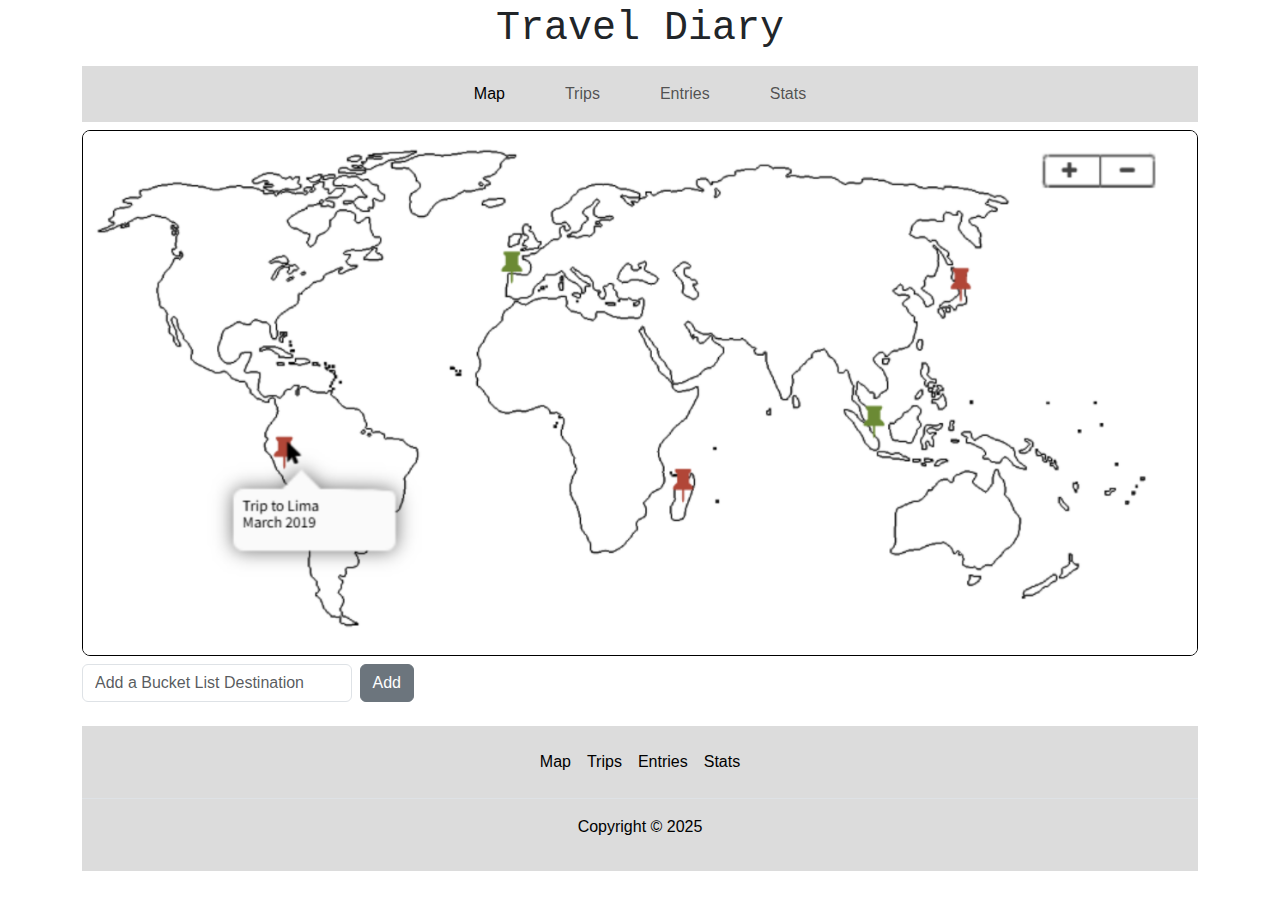
<file: www/project/index.html>
<!DOCTYPE html>
<html lang="en">
    <head>
        <!-- https://cs4640.cs.virginia.edu/mqp8th/project/index.html -->
        <title>Travel Diary - Map</title>
        <meta charset="utf-8">
        <meta http-equiv="X-UA-Compatible" content="IE=edge">
        <meta name="viewport" content="width=device-width, initial-scale=1">

        <meta name="author" content="Haley Andres & Alwyn Dippenaar">
        <meta name="description" content="Document your adventures around the globe.">
        <link href="https://cdn.jsdelivr.net/npm/bootstrap@5.3.3/dist/css/bootstrap.min.css" rel="stylesheet" integrity="sha384-QWTKZyjpPEjISv5WaRU9OFeRpok6YctnYmDr5pNlyT2bRjXh0JMhjY6hW+ALEwIH" crossorigin="anonymous">       
        <link rel="stylesheet" href="styles/main.css">
        <link rel="stylesheet" href="styles/map.css">
    </head>  
    <body>
        <div class="container">
            <!-- site title -->
            <div class="row title">
                <h1>Travel Diary</h1>
            </div>
            <!-- navigation bar -->
            <nav class="navbar navbar-expand-sm" id="main-nav">
                <div class="container-fluid">
                    <button class="navbar-toggler" type="button" data-bs-toggle="collapse" data-bs-target="#navbarNavAltMarkup" aria-controls="navbarNavAltMarkup" aria-expanded="false" aria-label="Toggle navigation">
                        <span class="navbar-toggler-icon"></span>
                      </button>
                    <div class="collapse navbar-collapse" id="navbarNavAltMarkup">
                        <div class="navbar-nav">
                          <a class="nav-link active" aria-current="page" href="index.html">Map</a>
                          <a class="nav-link" href="trips.html">Trips</a>
                          <a class="nav-link" href="entries.html">Entries</a>
                          <a class="nav-link" href="stats.html">Stats</a>
                        </div>
                    </div>
                </div>
            </nav>
            <!-- Main Map -->
            <div class="row my-2">
                <div class="col-12">
                    <div id="map">
                        <img src="media/placeholder-map.png" alt="map of bucket list destinations">
                    </div>
                </div>
            </div>
            <!-- add destination button -->
            <div class="row">
                <div class="col-4 d-flex justify-content-end">
                    <input type="text" id="location" class="form-control me-2" placeholder="Add a Bucket List Destination">
                    <button type="submit" class="btn btn-secondary me-4" id="add-location">Add</button>
                </div>
            </div>
            <!-- site footer -->
            <footer class="py-3 my-4" id="footer">
                <ul class="nav justify-content-center border-bottom pb-3 mb-3">
                  <li class="nav-item"><a href="index.html" class="nav-link px-2">Map</a></li>
                  <li class="nav-item"><a href="trips.html" class="nav-link px-2">Trips</a></li>
                  <li class="nav-item"><a href="entries.html" class="nav-link px-2">Entries</a></li>
                  <li class="nav-item"><a href="stats.html" class="nav-link px-2">Stats</a></li>
                </ul>
                <p class="text-center">Copyright © 2025</p>
            </footer>
        </div>
        <script src="https://cdn.jsdelivr.net/npm/bootstrap@5.3.3/dist/js/bootstrap.bundle.min.js" integrity="sha384-YvpcrYf0tY3lHB60NNkmXc5s9fDVZLESaAA55NDzOxhy9GkcIdslK1eN7N6jIeHz" crossorigin="anonymous"></script>
    </body>
</html>
</file>
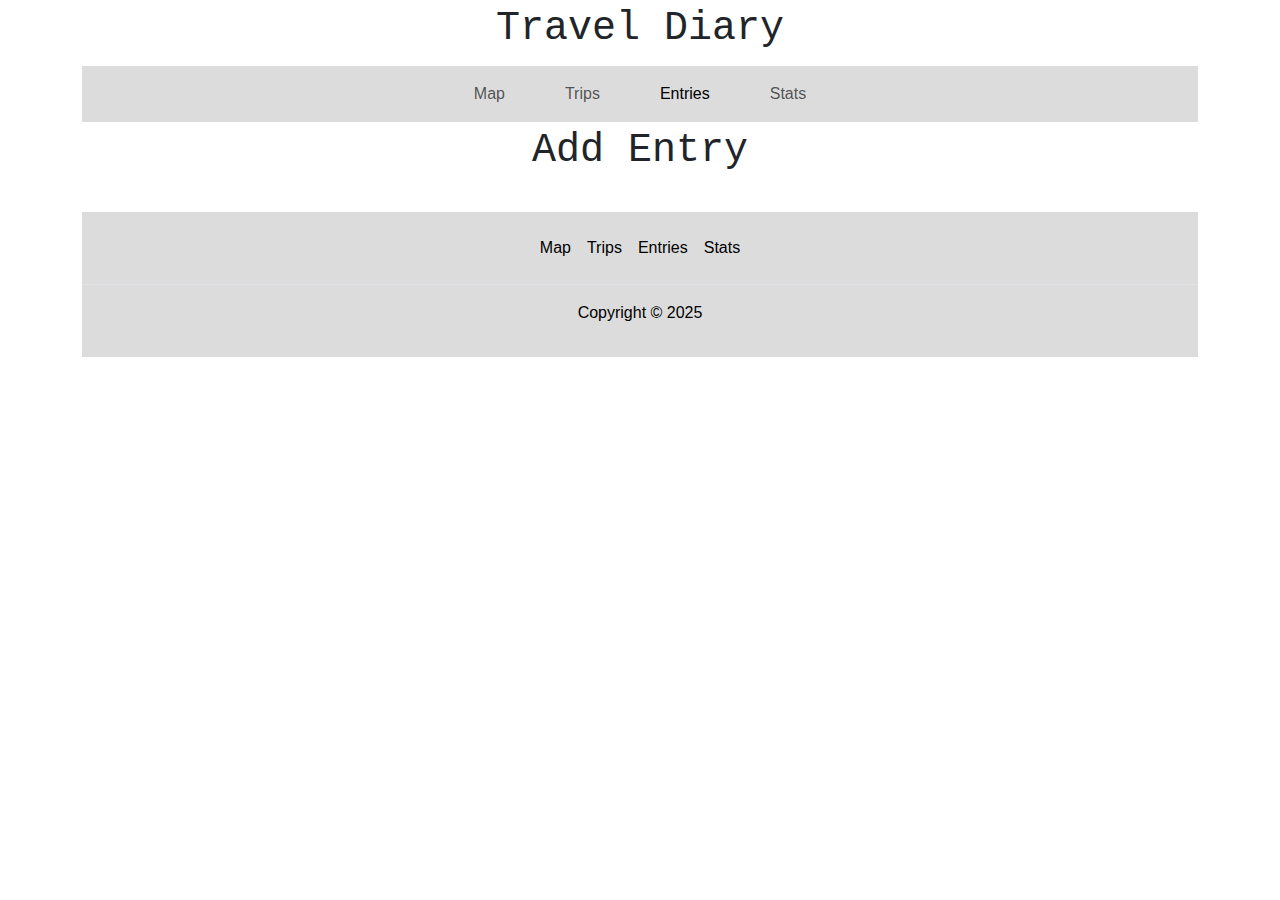
<file: add_entry.html>
<!DOCTYPE html>
<html lang="en">
    <head>
        <title>Travel Diary - Add Entry</title>
        <meta charset="utf-8">
        <meta http-equiv="X-UA-Compatible" content="IE=edge">
        <meta name="viewport" content="width=device-width, initial-scale=1"> 

        <meta name="author" content="Haley Andres & Alwyn Dippenaar">
        <meta name="description" content="Document your adventures around the globe.">
        <link href="https://cdn.jsdelivr.net/npm/bootstrap@5.3.3/dist/css/bootstrap.min.css" rel="stylesheet" integrity="sha384-QWTKZyjpPEjISv5WaRU9OFeRpok6YctnYmDr5pNlyT2bRjXh0JMhjY6hW+ALEwIH" crossorigin="anonymous">       
        <link rel="stylesheet" href="styles/main.css">
    </head>  
    <body>
        <div class="container">
            <!-- site title -->
            <div class="row title">
                <h1>Travel Diary</h1>
            </div>
            <!-- navigation bar -->
            <nav class="navbar navbar-expand-sm" id="main-nav">
                <div class="container-fluid">
                    <button class="navbar-toggler" type="button" data-bs-toggle="collapse" data-bs-target="#navbarNavAltMarkup" aria-controls="navbarNavAltMarkup" aria-expanded="false" aria-label="Toggle navigation">
                        <span class="navbar-toggler-icon"></span>
                      </button>
                    <div class="collapse navbar-collapse" id="navbarNavAltMarkup">
                        <div class="navbar-nav">
                          <a class="nav-link" href="index.html">Map</a>
                          <a class="nav-link" href="trips.html">Trips</a>
                          <a class="nav-link active" aria-current="page" href="entries.html">Entries</a>
                          <a class="nav-link" href="stats.html">Stats</a>
                        </div>
                    </div>
                </div>
            </nav>
            <!-- page title -->
            <div class="row title">
                <h1>Add Entry</h1>
            </div>
            <!-- site footer -->
            <footer class="py-3 my-4" id="footer">
                <ul class="nav justify-content-center border-bottom pb-3 mb-3">
                  <li class="nav-item"><a href="index.html" class="nav-link px-2">Map</a></li>
                  <li class="nav-item"><a href="trips.html" class="nav-link px-2">Trips</a></li>
                  <li class="nav-item"><a href="entries.html" class="nav-link px-2">Entries</a></li>
                  <li class="nav-item"><a href="stats.html" class="nav-link px-2">Stats</a></li>
                </ul>
                <p class="text-center">Copyright © 2025</p>
            </footer>
        </div>
        <script src="https://cdn.jsdelivr.net/npm/bootstrap@5.3.3/dist/js/bootstrap.bundle.min.js" integrity="sha384-YvpcrYf0tY3lHB60NNkmXc5s9fDVZLESaAA55NDzOxhy9GkcIdslK1eN7N6jIeHz" crossorigin="anonymous"></script>
    </body>
</html>
</file>
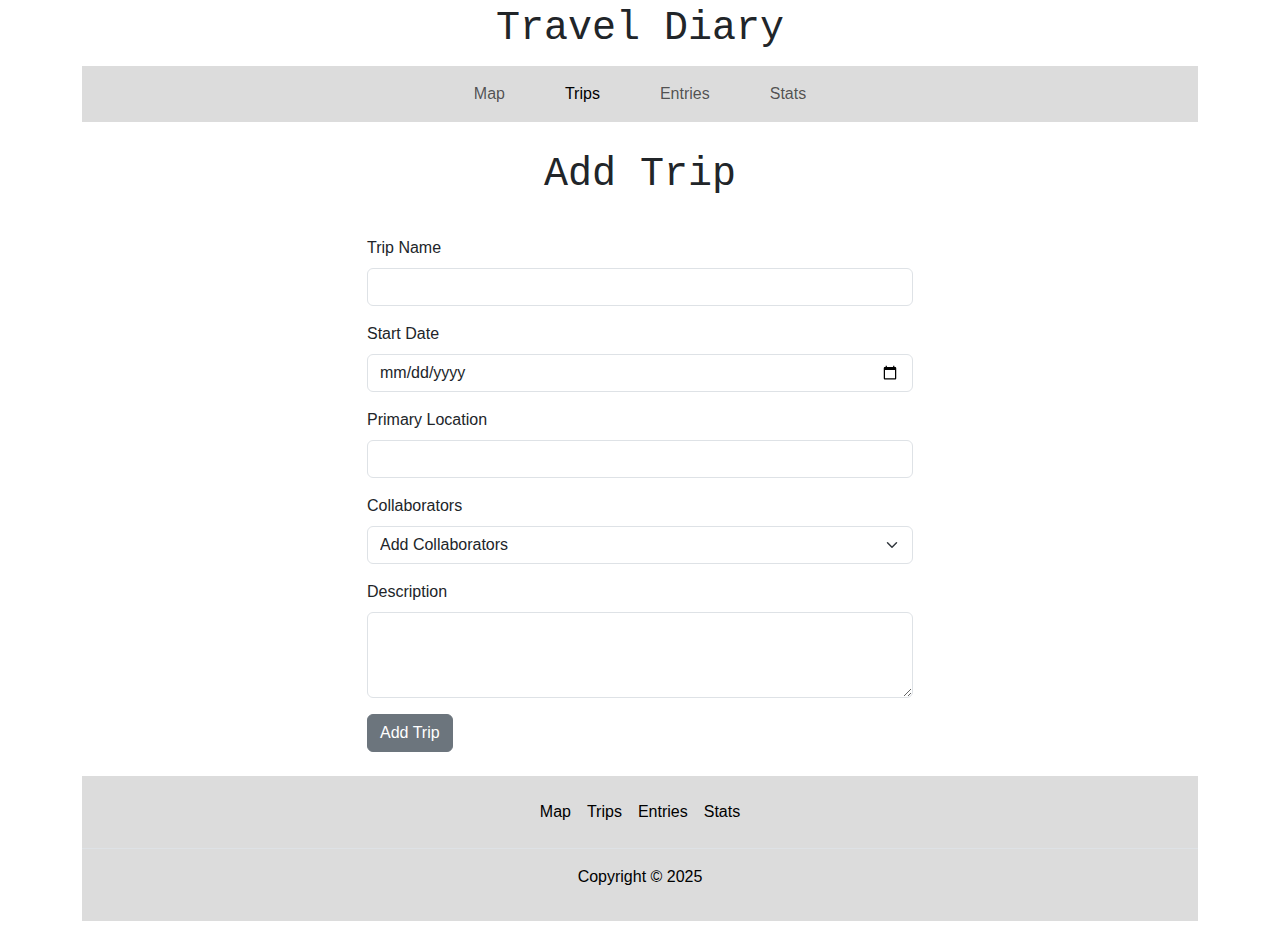
<file: add_trip.html>
<!DOCTYPE html>
<html lang="en">
    <head>
        <title>Travel Diary - Add Trip</title>
        <meta charset="utf-8">
        <meta http-equiv="X-UA-Compatible" content="IE=edge">
        <meta name="viewport" content="width=device-width, initial-scale=1"> 

        <meta name="author" content="Haley Andres & Alwyn Dippenaar">
        <meta name="description" content="Document your adventures around the globe.">
        <link href="https://cdn.jsdelivr.net/npm/bootstrap@5.3.3/dist/css/bootstrap.min.css" rel="stylesheet" integrity="sha384-QWTKZyjpPEjISv5WaRU9OFeRpok6YctnYmDr5pNlyT2bRjXh0JMhjY6hW+ALEwIH" crossorigin="anonymous">       
        <link rel="stylesheet" href="styles/main.css">
    </head>  
    <body>
        <div class="container">
            <!-- site title -->
            <div class="row title">
                <h1>Travel Diary</h1>
            </div>
            <!-- navigation bar -->
            <nav class="navbar navbar-expand-sm" id="main-nav">
                <div class="container-fluid">
                    <button class="navbar-toggler" type="button" data-bs-toggle="collapse" data-bs-target="#navbarNavAltMarkup" aria-controls="navbarNavAltMarkup" aria-expanded="false" aria-label="Toggle navigation">
                        <span class="navbar-toggler-icon"></span>
                      </button>
                    <div class="collapse navbar-collapse" id="navbarNavAltMarkup">
                        <div class="navbar-nav">
                          <a class="nav-link" href="index.html">Map</a>
                          <a class="nav-link active" aria-current="page" href="trips.html">Trips</a>
                          <a class="nav-link" href="entries.html">Entries</a>
                          <a class="nav-link" href="stats.html">Stats</a>
                        </div>
                    </div>
                </div>
            </nav>
            <!-- page title -->
            <div class="row title my-4">
                <h1>Add Trip</h1>
            </div>
            <!-- add trip form -->
            <div class="row justify-content-center">
                <div class="col-6">
                    <form id="add-trip-form">
                        <div class="mb-3">
                            <label for="trip-name" class="form-label">Trip Name</label>
                            <input type="text" class="form-control" id="trip-name" name="trip-name" required>
                        </div>
                        <div class="mb-3">
                            <label for="start-date" class="form-label">Start Date</label>
                            <input type="date" class="form-control" id="start-date" name="start-date" required>
                        </div>
                        <div class="mb-3">
                            <label for="location" class="form-label">Primary Location</label>
                            <input type="text" class="form-control" id="location" name="location" required>
                        </div>
                        <div class="mb-3">
                            <label for="collaborators" class="form-label">Collaborators</label>
                            <select id="collaborators" class="form-select" aria-label="collaborators">
                                <option selected>Add Collaborators</option>
                                <option value="1">User</option>
                                <option value="2">Other User</option>
                                <option value="3">Another User</option>
                            </select>
                        </div>
                        <div class="mb-3">
                            <label for="trip-description" class="form-label">Description</label>
                            <textarea class="form-control" id="trip-description" name="trip-description" rows="3" required></textarea>
                        </div>
                        <button type="submit" class="btn btn-secondary">Add Trip</button>
                    </form>
                </div>
            </div>
            <!-- site footer -->
            <footer class="py-3 my-4" id="footer">
                <ul class="nav justify-content-center border-bottom pb-3 mb-3">
                  <li class="nav-item"><a href="index.html" class="nav-link px-2">Map</a></li>
                  <li class="nav-item"><a href="trips.html" class="nav-link px-2">Trips</a></li>
                  <li class="nav-item"><a href="entries.html" class="nav-link px-2">Entries</a></li>
                  <li class="nav-item"><a href="stats.html" class="nav-link px-2">Stats</a></li>
                </ul>
                <p class="text-center">Copyright © 2025</p>
            </footer>
        </div>

        <script src="https://cdn.jsdelivr.net/npm/bootstrap@5.3.3/dist/js/bootstrap.bundle.min.js" integrity="sha384-YvpcrYf0tY3lHB60NNkmXc5s9fDVZLESaAA55NDzOxhy9GkcIdslK1eN7N6jIeHz" crossorigin="anonymous"></script>
    </body>
</html>
</file>
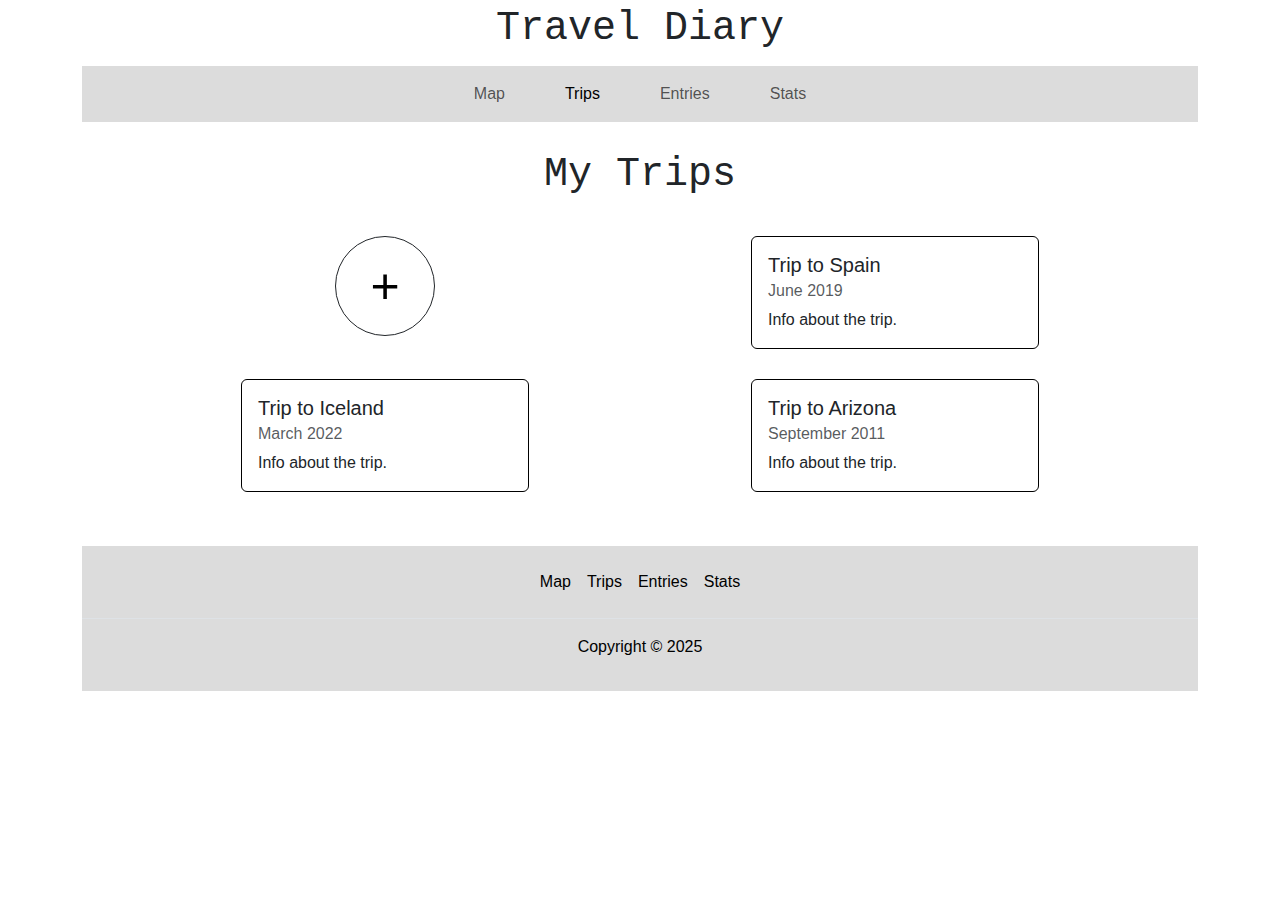
<file: trips.html>
<!DOCTYPE html>
<html lang="en">
    <head>
        <title>Travel Diary - Trips</title>
        <meta charset="utf-8">
        <meta http-equiv="X-UA-Compatible" content="IE=edge">
        <meta name="viewport" content="width=device-width, initial-scale=1"> 

        <meta name="author" content="Haley Andres & Alwyn Dippenaar">
        <meta name="description" content="Document your adventures around the globe.">
        <link href="https://cdn.jsdelivr.net/npm/bootstrap@5.3.3/dist/css/bootstrap.min.css" rel="stylesheet" integrity="sha384-QWTKZyjpPEjISv5WaRU9OFeRpok6YctnYmDr5pNlyT2bRjXh0JMhjY6hW+ALEwIH" crossorigin="anonymous">       
        <link rel="stylesheet" href="styles/main.css">
    </head>  
    <body>
        <div class="container">
            <!-- site title -->
            <div class="row title">
                <h1>Travel Diary</h1>
            </div>
            <!-- navigation bar -->
            <nav class="navbar navbar-expand-sm" id="main-nav">
                <div class="container-fluid">
                    <button class="navbar-toggler" type="button" data-bs-toggle="collapse" data-bs-target="#navbarNavAltMarkup" aria-controls="navbarNavAltMarkup" aria-expanded="false" aria-label="Toggle navigation">
                        <span class="navbar-toggler-icon"></span>
                      </button>
                    <div class="collapse navbar-collapse" id="navbarNavAltMarkup">
                        <div class="navbar-nav">
                          <a class="nav-link" href="index.html">Map</a>
                          <a class="nav-link active" aria-current="page" href="trips.html">Trips</a>
                          <a class="nav-link" href="entries.html">Entries</a>
                          <a class="nav-link" href="stats.html">Stats</a>
                        </div>
                    </div>
                </div>
            </nav>
            <!-- page title -->
            <div class="row title my-4">
                <h1>My Trips</h1>
            </div>
            <div class="row row-cols-1 row-cols-md-2 mx-5">
                <!-- add button -->
                <div class="col">
                    <a class="btn btn-outline-dark" id="add-button" href="add_trip.html" role="button">+</a>
                </div>
                <!-- trip cards -->
                <div class="col">
                    <div class="card" style="width: 18rem;">
                        <div class="card-body">
                          <h5 class="card-title">Trip to Spain</h5>
                          <h6 class="card-subtitle mb-2 text-body-secondary">June 2019</h6>
                          <p class="card-text">Info about the trip.</p>
                        </div>
                      </div>
                </div>
                <div class="col">
                    <div class="card" style="width: 18rem;">
                        <div class="card-body">
                          <h5 class="card-title">Trip to Iceland</h5>
                          <h6 class="card-subtitle mb-2 text-body-secondary">March 2022</h6>
                          <p class="card-text">Info about the trip.</p>
                        </div>
                      </div>
                </div>
                <div class="col">
                    <div class="card" style="width: 18rem;">
                        <div class="card-body">
                          <h5 class="card-title">Trip to Arizona</h5>
                          <h6 class="card-subtitle mb-2 text-body-secondary">September 2011</h6>
                          <p class="card-text">Info about the trip.</p>
                        </div>
                      </div>
                </div>
                
            </div>
            <!-- site footer -->
            <footer class="py-3 my-4" id="footer">
                <ul class="nav justify-content-center border-bottom pb-3 mb-3">
                  <li class="nav-item"><a href="index.html" class="nav-link px-2">Map</a></li>
                  <li class="nav-item"><a href="trips.html" class="nav-link px-2">Trips</a></li>
                  <li class="nav-item"><a href="entries.html" class="nav-link px-2">Entries</a></li>
                  <li class="nav-item"><a href="stats.html" class="nav-link px-2">Stats</a></li>
                </ul>
                <p class="text-center">Copyright © 2025</p>
            </footer>
        </div>
        <script src="https://cdn.jsdelivr.net/npm/bootstrap@5.3.3/dist/js/bootstrap.bundle.min.js" integrity="sha384-YvpcrYf0tY3lHB60NNkmXc5s9fDVZLESaAA55NDzOxhy9GkcIdslK1eN7N6jIeHz" crossorigin="anonymous"></script>
    </body>
</html>
</file>
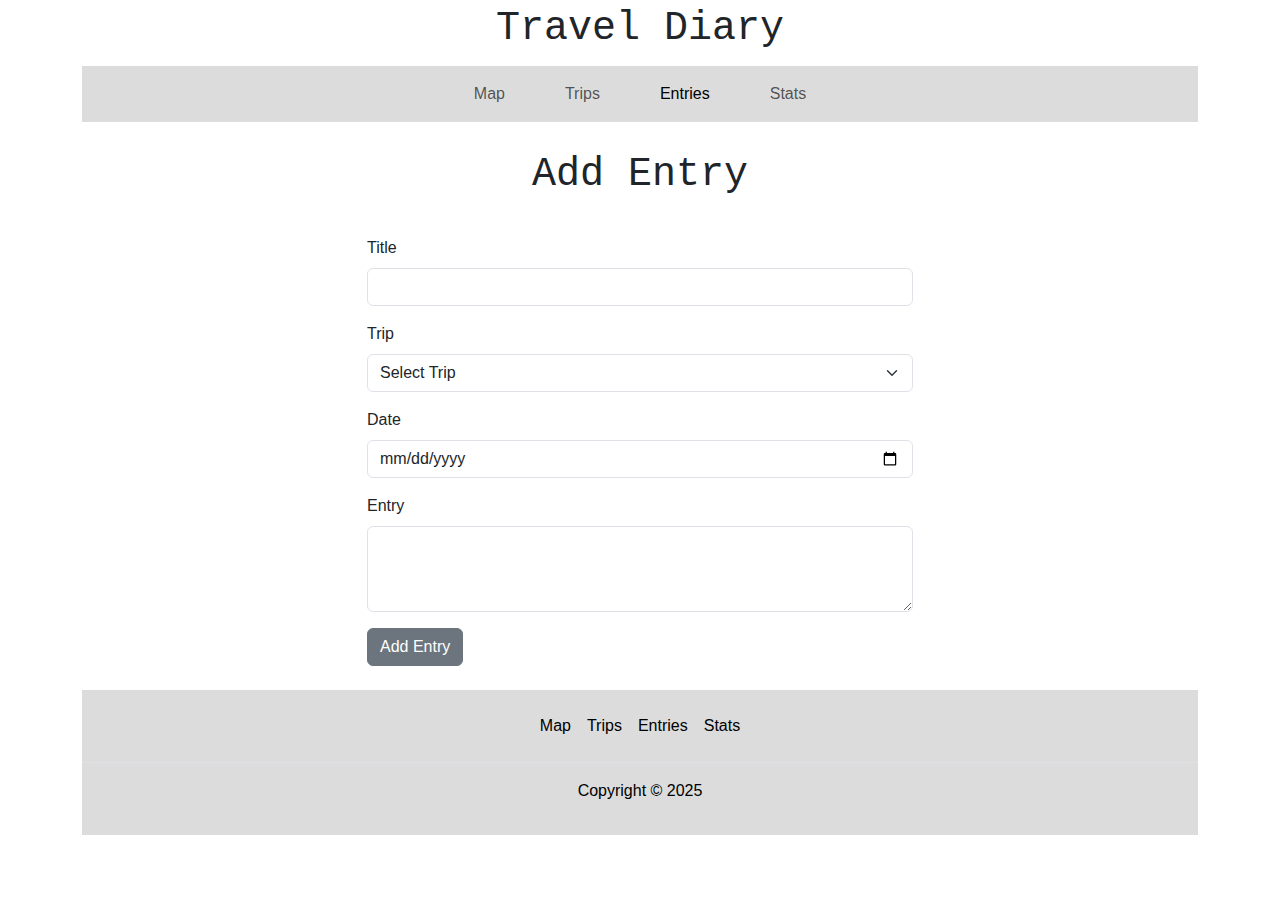
<file: www/project/add_entry.html>
<!DOCTYPE html>
<html lang="en">
    <head>
        <title>Travel Diary - Add Entry</title>
        <meta charset="utf-8">
        <meta http-equiv="X-UA-Compatible" content="IE=edge">
        <meta name="viewport" content="width=device-width, initial-scale=1"> 

        <meta name="author" content="Haley Andres & Alwyn Dippenaar">
        <meta name="description" content="Document your adventures around the globe.">
        <link href="https://cdn.jsdelivr.net/npm/bootstrap@5.3.3/dist/css/bootstrap.min.css" rel="stylesheet" integrity="sha384-QWTKZyjpPEjISv5WaRU9OFeRpok6YctnYmDr5pNlyT2bRjXh0JMhjY6hW+ALEwIH" crossorigin="anonymous">       
        <link rel="stylesheet" href="styles/main.css">
    </head>  
    <body>
        <div class="container">
            <!-- site title -->
            <div class="row title">
                <h1>Travel Diary</h1>
            </div>
            <!-- navigation bar -->
            <nav class="navbar navbar-expand-sm" id="main-nav">
                <div class="container-fluid">
                    <button class="navbar-toggler" type="button" data-bs-toggle="collapse" data-bs-target="#navbarNavAltMarkup" aria-controls="navbarNavAltMarkup" aria-expanded="false" aria-label="Toggle navigation">
                        <span class="navbar-toggler-icon"></span>
                      </button>
                    <div class="collapse navbar-collapse" id="navbarNavAltMarkup">
                        <div class="navbar-nav">
                          <a class="nav-link" href="index.html">Map</a>
                          <a class="nav-link" href="trips.html">Trips</a>
                          <a class="nav-link active" aria-current="page" href="entries.html">Entries</a>
                          <a class="nav-link" href="stats.html">Stats</a>
                        </div>
                    </div>
                </div>
            </nav>
            <!-- page title -->
            <div class="row title my-4">
                <h1>Add Entry</h1>
            </div>
            <!-- add entry form -->
            <div class="row justify-content-center">
                <div class="col-6">
                    <form id="add-trip-form">
                        <div class="mb-3">
                            <label for="title" class="form-label">Title</label>
                            <input type="text" class="form-control" id="title" name="title" required>
                        </div>
                        <div class="mb-3">
                            <label for="trip" class="form-label">Trip</label>
                            <select id="trip" class="form-select" aria-label="trip">
                                <option selected>Select Trip</option>
                                <option value="1">Trip 1</option>
                                <option value="2">Trip 2</option>
                                <option value="3">Trip 3</option>
                            </select>
                        </div>
                        <div class="mb-3">
                            <label for="date" class="form-label">Date</label>
                            <input type="date" class="form-control" id="date" name="date" required>
                        </div>
                        <div class="mb-3">
                            <label for="entry" class="form-label">Entry</label>
                            <textarea class="form-control" id="entry" name="entry" rows="3" required></textarea>
                        </div>
                        <button type="submit" class="btn btn-secondary">Add Entry</button>
                    </form>
                </div>
            </div>
            <!-- site footer -->
            <footer class="py-3 my-4" id="footer">
                <ul class="nav justify-content-center border-bottom pb-3 mb-3">
                  <li class="nav-item"><a href="index.html" class="nav-link px-2">Map</a></li>
                  <li class="nav-item"><a href="trips.html" class="nav-link px-2">Trips</a></li>
                  <li class="nav-item"><a href="entries.html" class="nav-link px-2">Entries</a></li>
                  <li class="nav-item"><a href="stats.html" class="nav-link px-2">Stats</a></li>
                </ul>
                <p class="text-center">Copyright © 2025</p>
            </footer>
        </div>
        <script src="https://cdn.jsdelivr.net/npm/bootstrap@5.3.3/dist/js/bootstrap.bundle.min.js" integrity="sha384-YvpcrYf0tY3lHB60NNkmXc5s9fDVZLESaAA55NDzOxhy9GkcIdslK1eN7N6jIeHz" crossorigin="anonymous"></script>
    </body>
</html>
</file>
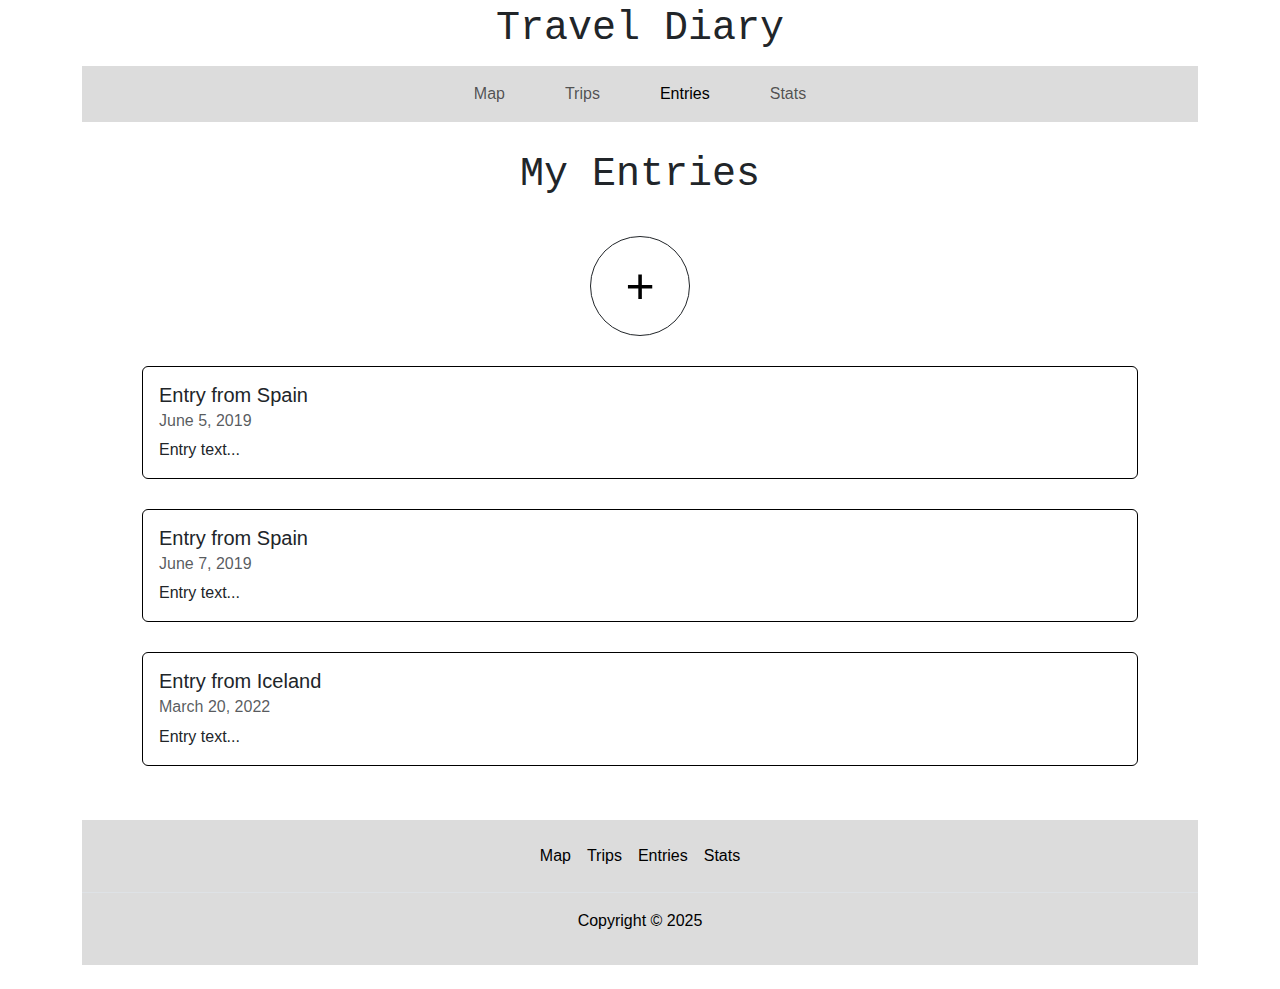
<file: www/project/entries.html>
<!DOCTYPE html>
<html lang="en">
    <head>
        <title>Travel Diary - Entries</title>
        <meta charset="utf-8">
        <meta http-equiv="X-UA-Compatible" content="IE=edge">
        <meta name="viewport" content="width=device-width, initial-scale=1"> 

        <meta name="author" content="Haley Andres & Alwyn Dippenaar">
        <meta name="description" content="Document your adventures around the globe.">
        <link href="https://cdn.jsdelivr.net/npm/bootstrap@5.3.3/dist/css/bootstrap.min.css" rel="stylesheet" integrity="sha384-QWTKZyjpPEjISv5WaRU9OFeRpok6YctnYmDr5pNlyT2bRjXh0JMhjY6hW+ALEwIH" crossorigin="anonymous">       
        <link rel="stylesheet" href="styles/main.css">
    </head>  
    <body>
        <div class="container">
            <!-- site title -->
            <div class="row title">
                <h1>Travel Diary</h1>
            </div>
            <!-- navigation bar -->
            <nav class="navbar navbar-expand-sm" id="main-nav">
                <div class="container-fluid">
                    <button class="navbar-toggler" type="button" data-bs-toggle="collapse" data-bs-target="#navbarNavAltMarkup" aria-controls="navbarNavAltMarkup" aria-expanded="false" aria-label="Toggle navigation">
                        <span class="navbar-toggler-icon"></span>
                      </button>
                    <div class="collapse navbar-collapse" id="navbarNavAltMarkup">
                        <div class="navbar-nav">
                          <a class="nav-link" href="index.html">Map</a>
                          <a class="nav-link" href="trips.html">Trips</a>
                          <a class="nav-link active" aria-current="page" href="entries.html">Entries</a>
                          <a class="nav-link" href="stats.html">Stats</a>
                        </div>
                    </div>
                </div>
            </nav>
            <!-- page title -->
            <div class="row title my-4">
                <h1>My Entries</h1>
            </div>
            <div class="row row-cols-1 mx-5">
                <!-- add button -->
                <div class="col">
                    <a class="btn btn-outline-dark" id="add-button" href="add_entry.html" role="button">+</a>
                </div>
                <!-- trip cards -->
                <div class="col">
                    <div class="card">
                        <div class="card-body">
                          <h5 class="card-title">Entry from Spain</h5>
                          <h6 class="card-subtitle mb-2 text-body-secondary">June 5, 2019</h6>
                          <p class="card-text">Entry text...</p>
                        </div>
                      </div>
                </div>
                <div class="col">
                    <div class="card">
                        <div class="card-body">
                          <h5 class="card-title">Entry from Spain</h5>
                          <h6 class="card-subtitle mb-2 text-body-secondary">June 7, 2019</h6>
                          <p class="card-text">Entry text...</p>
                        </div>
                      </div>
                </div>
                <div class="col">
                    <div class="card">
                        <div class="card-body">
                          <h5 class="card-title">Entry from Iceland</h5>
                          <h6 class="card-subtitle mb-2 text-body-secondary">March 20, 2022</h6>
                          <p class="card-text">Entry text...</p>
                        </div>
                      </div>
                </div>
            </div>
            <!-- site footer -->
            <footer class="py-3 my-4" id="footer">
                <ul class="nav justify-content-center border-bottom pb-3 mb-3">
                  <li class="nav-item"><a href="index.html" class="nav-link px-2">Map</a></li>
                  <li class="nav-item"><a href="trips.html" class="nav-link px-2">Trips</a></li>
                  <li class="nav-item"><a href="entries.html" class="nav-link px-2">Entries</a></li>
                  <li class="nav-item"><a href="stats.html" class="nav-link px-2">Stats</a></li>
                </ul>
                <p class="text-center">Copyright © 2025</p>
            </footer>
        </div>
        <script src="https://cdn.jsdelivr.net/npm/bootstrap@5.3.3/dist/js/bootstrap.bundle.min.js" integrity="sha384-YvpcrYf0tY3lHB60NNkmXc5s9fDVZLESaAA55NDzOxhy9GkcIdslK1eN7N6jIeHz" crossorigin="anonymous"></script>
    </body>
</html>
</file>
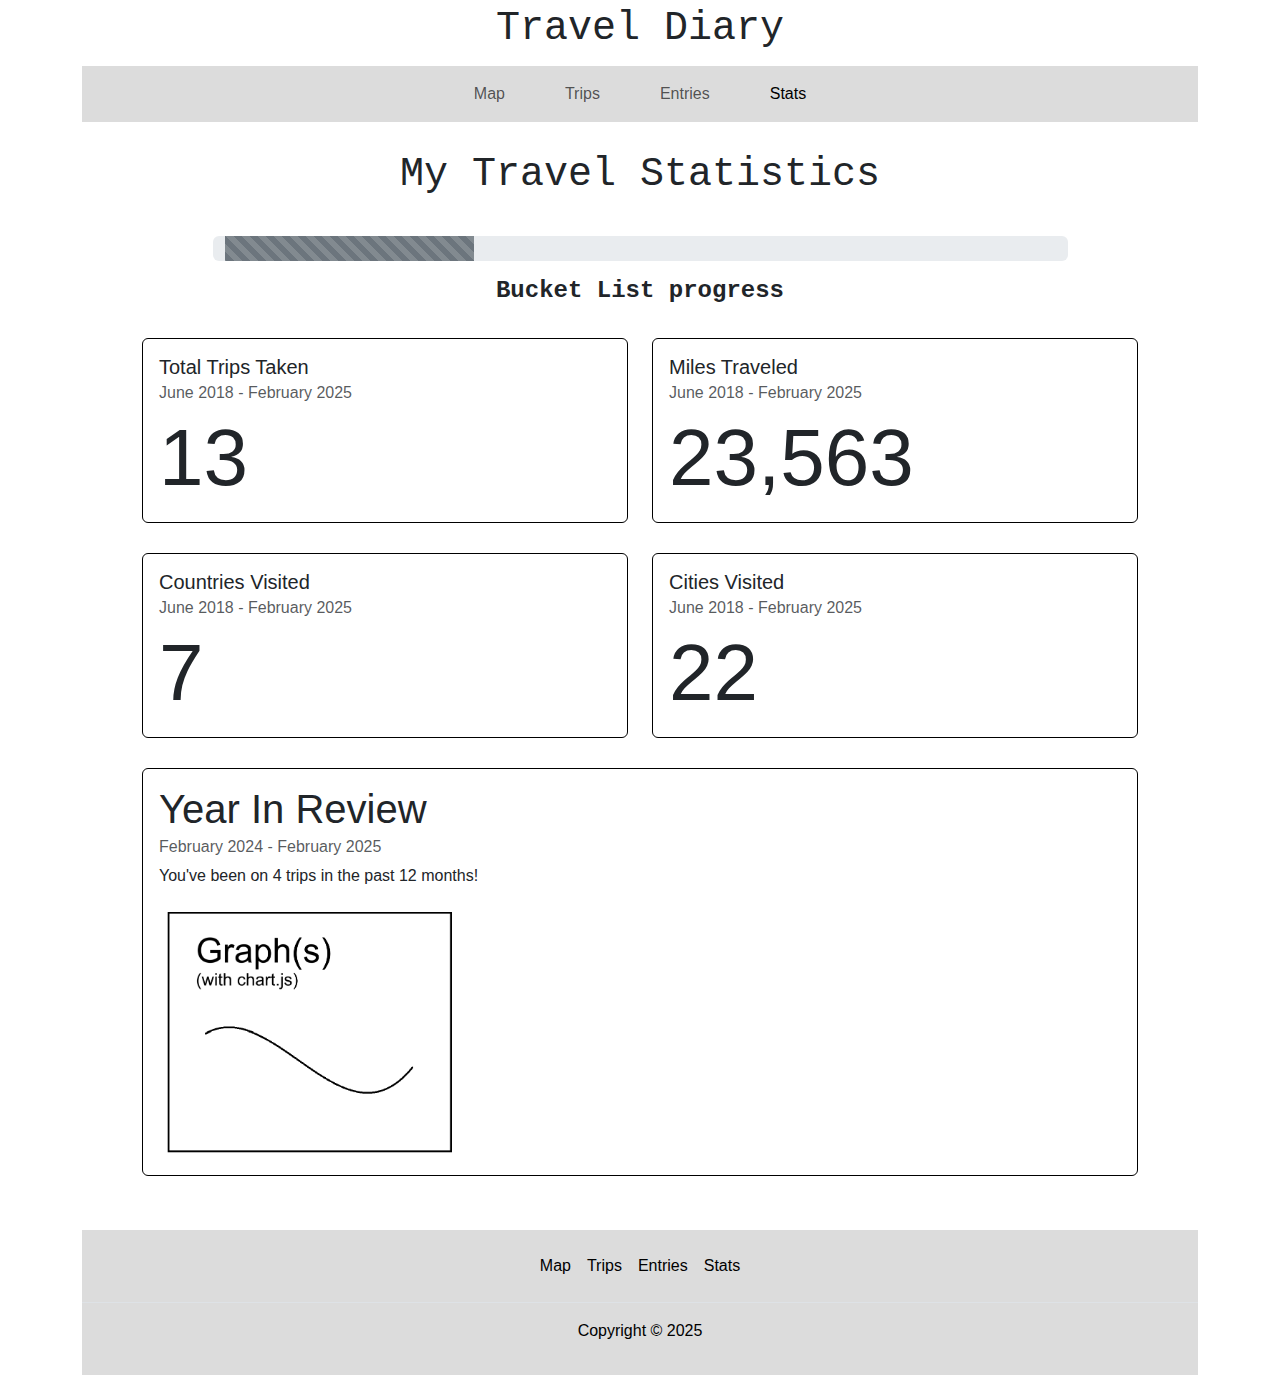
<file: www/project/stats.html>
<!DOCTYPE html>
<html lang="en">
    <head>
        <title>Travel Diary - Stats</title>
        <meta charset="utf-8">
        <meta http-equiv="X-UA-Compatible" content="IE=edge">
        <meta name="viewport" content="width=device-width, initial-scale=1"> 

        <meta name="author" content="Haley Andres & Alwyn Dippenaar">
        <meta name="description" content="Document your adventures around the globe.">
        <link href="https://cdn.jsdelivr.net/npm/bootstrap@5.3.3/dist/css/bootstrap.min.css" rel="stylesheet" integrity="sha384-QWTKZyjpPEjISv5WaRU9OFeRpok6YctnYmDr5pNlyT2bRjXh0JMhjY6hW+ALEwIH" crossorigin="anonymous">       
        <link rel="stylesheet" href="styles/main.css">
        <link rel="stylesheet" href="styles/stats.css">
    </head>  
    <body>
        <div class="container">
            <!-- site title -->
            <div class="row title">
                <h1>Travel Diary</h1>
            </div>
            <!-- navigation bar -->
            <nav class="navbar navbar-expand-sm" id="main-nav">
                <div class="container-fluid">
                    <button class="navbar-toggler" type="button" data-bs-toggle="collapse" data-bs-target="#navbarNavAltMarkup" aria-controls="navbarNavAltMarkup" aria-expanded="false" aria-label="Toggle navigation">
                        <span class="navbar-toggler-icon"></span>
                      </button>
                    <div class="collapse navbar-collapse" id="navbarNavAltMarkup">
                        <div class="navbar-nav">
                          <a class="nav-link" href="index.html">Map</a>
                          <a class="nav-link" href="trips.html">Trips</a>
                          <a class="nav-link" href="entries.html">Entries</a>
                          <a class="nav-link active" aria-current="page" href="stats.html">Stats</a>
                        </div>
                    </div>
                </div>
            </nav>
            <!-- page title -->
            <div class="row title my-4">
                <h1>My Travel Statistics</h1>
            </div>
            <!-- bucket list progress -->
            <div class="row row-cols-1 mb-4">
                <div id="bucket-list-bar" class="progress mb-3">
                    <div id="bucket-list-bar-progress" class="progress-bar bg-secondary progress-bar-striped" role="progressbar" style="width: 30%" aria-valuenow="30" aria-valuemin="0" aria-valuemax="100"></div>
                </div>
                <h4 class="text-center">Bucket List progress</h4>
            </div>
            <div id="stats-cards" class="row row-cols-1 row-cols-md-2 mx-5">
                <!-- trip stats -->
                <div class="col stats-card-col d-flex align-items-stretch">
                    <div class="card w-100">
                        <div class="card-body">
                            <h5 class="card-title"><a href="trips.html" class="card-title stretched-link">Total Trips Taken</a></h5>
                            <h6 class="card-subtitle mb-2 text-body-secondary">June 2018 - February 2025</h6>
                            <p class="card-text display-1">13</p>
                        </div>
                    </div>
                </div>
                <div class="col stats-card-col d-flex align-items-stretch">
                    <div class="card w-100">
                        <div class="card-body">
                            <h5 class="card-title"><a href="trips.html" class="card-title stretched-link">Miles Traveled</a></h5>
                            <h6 class="card-subtitle mb-2 text-body-secondary">June 2018 - February 2025</h6>
                            <p class="card-text display-1">23,563</p>
                        </div>
                    </div>
                </div>
                <div class="col stats-card-col d-flex align-items-stretch">
                    <div class="card w-100">
                        <div class="card-body">
                            <h5 class="card-title"><a href="trips.html" class="card-title stretched-link">Countries Visited</a></h5>
                            <h6 class="card-subtitle mb-2 text-body-secondary">June 2018 - February 2025</h6>
                            <p class="card-text display-1">7</p>
                        </div>
                    </div>
                </div>
                <div class="col stats-card-col d-flex align-items-stretch">
                    <div class="card w-100">
                        <div class="card-body">
                            <h5 class="card-title"><a href="trips.html" class="card-title stretched-link">Cities Visited</a></h5>
                            <h6 class="card-subtitle mb-2 text-body-secondary">June 2018 - February 2025</h6>
                            <p class="card-text display-1">22</p>
                        </div>
                    </div>
                </div>
            </div>
            <!-- year in review -->
            <div class="row row-cols-1 mx-5">
                <div class="col">
                    <div class="card">
                        <div class="card-body">
                            <h1 class="card-title">Year In Review</h1>
                            <h6 class="card-subtitle mb-2 text-body-secondary">February 2024 - February 2025</h6>
                            <p class="card-text">You've been on 4 trips in the past 12 months!</p>
                            <img src="media/placeholder-graph.png" alt="a graph depicting the number of trips taken each month in the past year" class="img-fluid" width="300">
                        </div>
                    </div>
                </div>
            </div>
            <!-- site footer -->
            <footer class="py-3 my-4" id="footer">
                <ul class="nav justify-content-center border-bottom pb-3 mb-3">
                  <li class="nav-item"><a href="index.html" class="nav-link px-2">Map</a></li>
                  <li class="nav-item"><a href="trips.html" class="nav-link px-2">Trips</a></li>
                  <li class="nav-item"><a href="entries.html" class="nav-link px-2">Entries</a></li>
                  <li class="nav-item"><a href="stats.html" class="nav-link px-2">Stats</a></li>
                </ul>
                <p class="text-center">Copyright © 2025</p>
            </footer>
        </div>
        <script src="https://cdn.jsdelivr.net/npm/bootstrap@5.3.3/dist/js/bootstrap.bundle.min.js" integrity="sha384-YvpcrYf0tY3lHB60NNkmXc5s9fDVZLESaAA55NDzOxhy9GkcIdslK1eN7N6jIeHz" crossorigin="anonymous"></script>
    </body>
</html>
</file>
<file: www/project/styles/main.css>
.title {
    text-align: center;
    font-family: 'Courier New', Courier, monospace;
    padding-top: 5px;
    padding-bottom: 5px;
}

body, footer{
    font-family: Helvetica, Arial, sans-serif;
}

#main-nav {
    background-color: gainsboro;
    .navbar-nav {
        margin-left: auto;
        margin-right: auto;
    }
    .navbar-nav a {
        padding-left: 30px;
        padding-right: 30px;
    }
}

#footer {
    background-color: gainsboro;
    color: black;
    .nav-link{
        color: black;
    }
}

#add-button {
    background-color: white;
    color: black;
    display: flex;
    height: 100px;
    width: 100px;
    font-size: 50px;
    justify-content: center;
    align-items: center;
    border-radius: 50%;
    border-width: 1.5px;
    padding: 0px;
    margin-left: auto;
    margin-right: auto;
    margin-bottom: 30px;
    transition: all 0.4s ease;
}

#add-button:hover {
    filter: invert(1);
}

.card {
    border-color: black;
    border-width: 1.5px;
    margin-left: auto;
    margin-right: auto;
    margin-bottom: 30px;
}

input[type="text"]:focus {
    font-family: Georgia, 'Times New Roman', Times, serif;
    font-weight: bold;
}
</file>
<file: www/project/styles/map.css>
img {
    border: 1px solid #000;
    border-radius: 8px;
    width: 100%;
}
</file>
<file: styles/main.css>
.title {
    text-align: center;
    font-family:'Courier New', Courier, monospace;
    padding-top: 5px;
    padding-bottom: 5px;
}
body, footer{
    font-family:Helvetica, Arial, sans-serif;
}
#main-nav {
    background-color: gainsboro;
    .navbar-nav {
        margin-left: auto;
        margin-right: auto;
    }
    .navbar-nav a {
        padding-left: 30px;
        padding-right: 30px;
    }
}
#footer {
    background-color: gainsboro;
    color: black;
    .nav-link{
        color: black;
    }
}
#add-button {
    background-color: white;
    color: black;
    display: flex;
    height: 100px;
    width: 100px;
    font-size: 50px;
    justify-content: center;
    align-items: center;
    border-radius: 50%;
    border-width: 1.5px;
    padding: 0px;
    margin-left:auto;
    margin-right:auto;
    margin-bottom: 30px;
}
.card {
    border-color: black;
    border-width: 1.5px;
    margin-left:auto;
    margin-right:auto;
    margin-bottom: 30px;
}
</file>
<file: www/project/styles/stats.css>
#bucket-list-bar {
    width: 75%;
    height: 25px;
    margin: 0 auto;
}

#bucket-list-bar + h4 {
    font-family: 'Courier New', Courier, monospace;
    font-weight: 600;
}

.stats-card-col > .card:hover {
    box-shadow: 0px 2px 6px rgba(0, 0, 0, 0.2);
}

a.stretched-link.card-title:link, a.stretched-link.card-title:visited {
    text-decoration: inherit;
    color: inherit;
}
</file>
